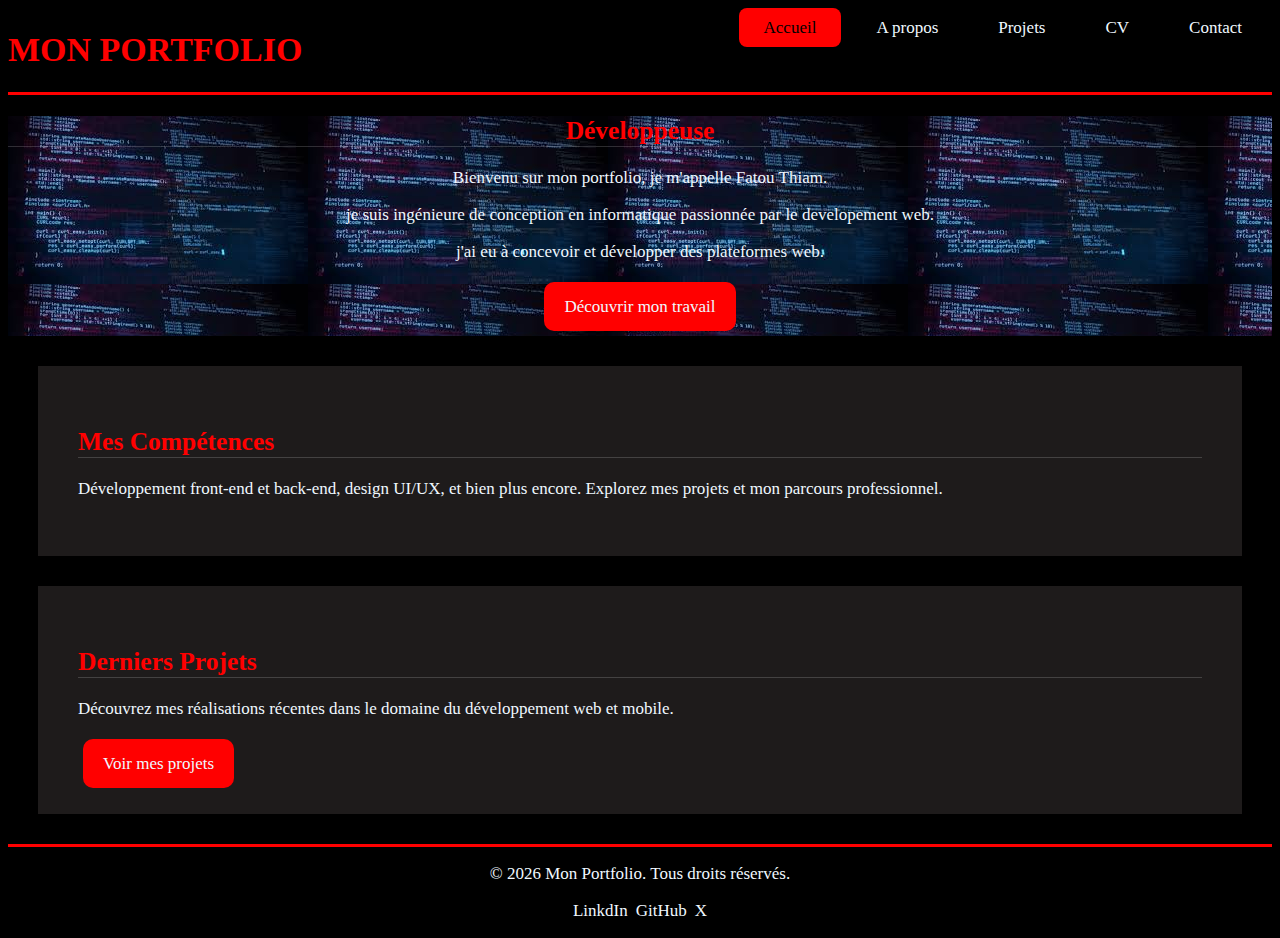
<file: index.html>
<!DOCTYPE html>
<html lang="en">
<head>
    <meta charset="UTF-8">
    <meta name="viewport" content="width=device-width, initial-scale=1.0">
    <title>Portfolio</title>
    <link rel="stylesheet" href="style.css">
</head>
<body>
    <!-- <header>
        <h1>Fatou Thiam</h1>
    </header> -->
    <nav>
        <div class="table">
            <div class="portfolio">
                <h1>Mon Portfolio</h1>
            </div>
            <ul class="ulnavfooter">
                <li class="accueil">
                    <a href="index.html" class="active">Accueil</a>
                </li>
                <li class="prop">
                    <a href="propos.html" >A propos</a>
                </li>
                <li class="work">
                    <a href="travail.html" >Projets</a>
                </li>
                <li class="cv">
                    <a href="cv.html" >CV</a>
                </li>
                <li class="contact">
                    <a href="contact.html" >Contact</a>
                </li>
            </ul>
        </div>
    </nav>
    <section class="about">
        <!-- <h1>About</h1> -->
        <div class="sec">
            <div class="left"> <h2>Développeuse</h2> </div>
            <div class="right">
                <p>Bienvenu sur mon portfolio, je m'appelle Fatou Thiam.</p>
                <p>je suis ingénieure de conception en informatique passionnée par le developement web.</p>
                <p>j'ai eu à concevoir et développer des plateformes web.</p>
                <div class="btn"><a href="propos.html">Découvrir mon travail</a></div>
            </div>
        </div>

    </section>
    <div class="partie">
        <h2>Mes Compétences</h2>
        <p>Développement front-end et back-end, design UI/UX, et bien plus encore. Explorez mes projets et mon parcours professionnel.</p>
    </div>
    <div class="partie">
        <h2>Derniers Projets</h2>
        <p>Découvrez mes réalisations récentes dans le domaine du développement web et mobile.</p>
        <div class="btn"><a href="travail.html">Voir mes projets</a></div>
    </div>
    <footer class="pied_page">
        <div class="pied">
            <p>© 2026 Mon Portfolio. Tous droits réservés.</p>
            <ul class="ulnavfooter">
                <li class="barre"><a href="https://www.linkedin.com/in/fatou-thiam-737726256/">LinkdIn</a></li>
                <li class="barre"><a href="https://github.com/fatouthiam21/">GitHub</a></li>
                <li class="barre"><a href="https://x.com/">X</a></li>
            </ul>
        </div>
    </footer>
</body>
</html>
</file>
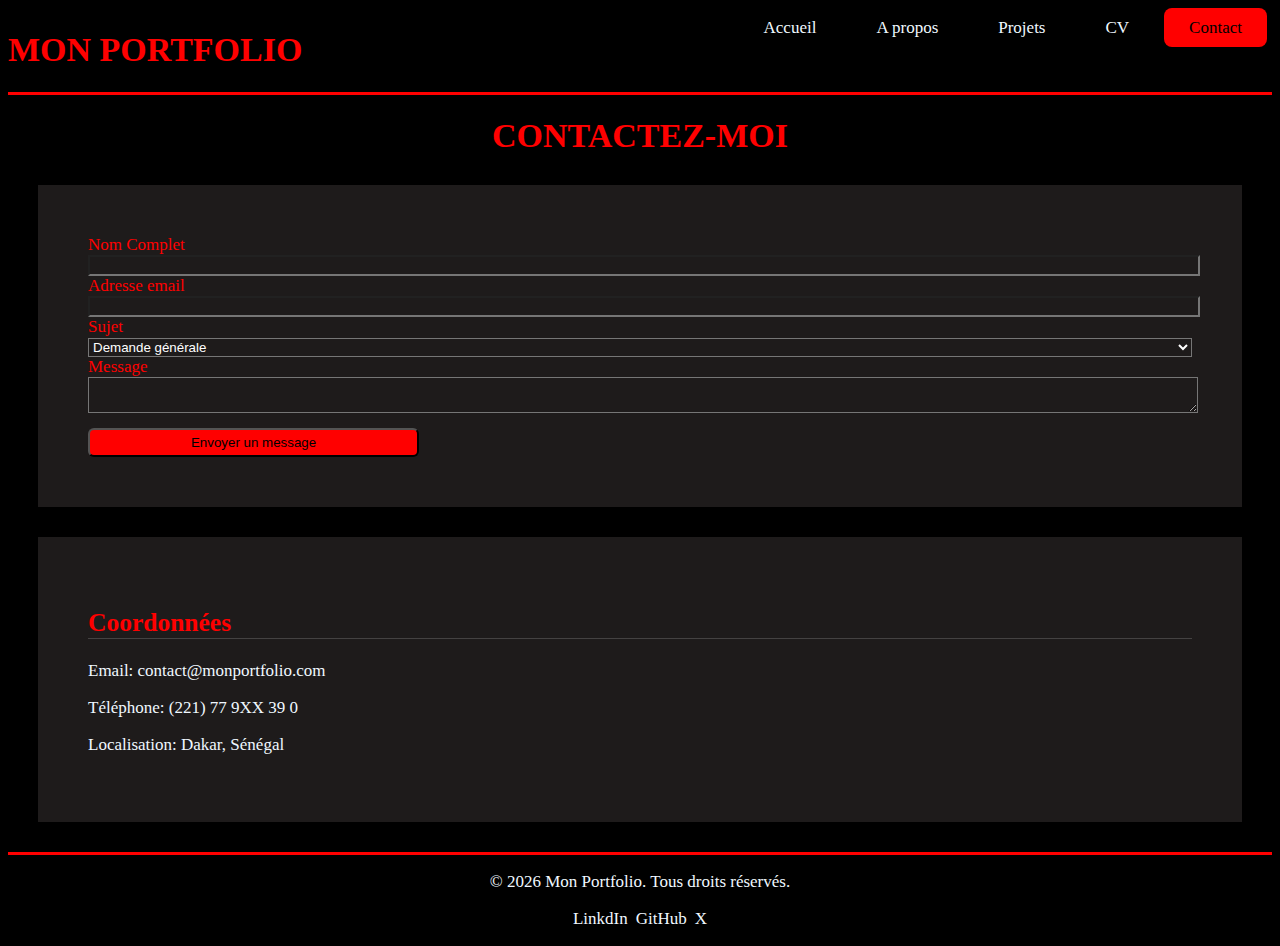
<file: contact.html>
<!DOCTYPE html>
<html lang="en">
<head>
    <meta charset="UTF-8">
    <meta name="viewport" content="width=device-width, initial-scale=1.0">
    <link rel="stylesheet" href="style.css">
    <title>Document</title>
</head>
<body>
    <nav>
        <div class="table">
            <div class="portfolio">
                <h1>Mon Portfolio</h1>
            </div>
            <ul class="ulnavfooter">
                <li class="accueil">
                    <a href="index.html" >Accueil</a>
                </li>
                <li class="prop">
                    <a href="propos.html" >A propos</a>
                </li>
                <li class="work">
                    <a href="travail.html" >Projets</a>
                </li>
                <li class="cv">
                    <a href="cv.html" >CV</a>
                </li>
                <li class="contact">
                    <a href="contact.html" class="active" >Contact</a>
                </li>
            </ul>
        </div>
    </nav>
    <section class="contact">
        <h1 id="contact">Contactez-moi</h1>
        <!-- formulaire pour me contacter -->
            <form action="">
                <!-- <fieldset> -->
            <label for="name"> Nom Complet</label><br>
            <input type="text" name="" id="name"><br>
            <label for="mail">Adresse email</label><br>
            <input type="email" name="" id="mail"><br>
            <label for="">Sujet</label><br>
            <select name="" id="">
                <Option>Demande générale</Option>
                <option value="">Collaboration sur projet</option>
                <option value="">Offre d'emploi</option>
                <option value="">Autre</option>
            </select><br>
            <label for="message">Message</label><br>
            <textarea name="" id="message"></textarea><br>
            <input type="submit" id="envoyer" value="Envoyer un message">
            <!-- </fieldset> -->
            </form>
            <div class="coor">
                <h2>Coordonnées</h2>
                <p>Email: contact@monportfolio.com</p>
                <p>Téléphone: (221) 77 9XX 39 0</p>
                <p>Localisation: Dakar, Sénégal</p>
            </div>
    </section>
    <footer class="pied_page">
        <div class="pied">
            <p>© 2026 Mon Portfolio. Tous droits réservés.</p>
            <ul class="ulnavfooter">
                <li class="barre"><a href="https://www.linkedin.com/in/fatou-thiam-737726256/">LinkdIn</a></li>
                <li class="barre"><a href="https://github.com/fatouthiam21/">GitHub</a></li>
                <li class="barre"><a href="https://x.com/">X</a></li>
            </ul>
        </div>
    </footer>
</body>
</html>
</file>
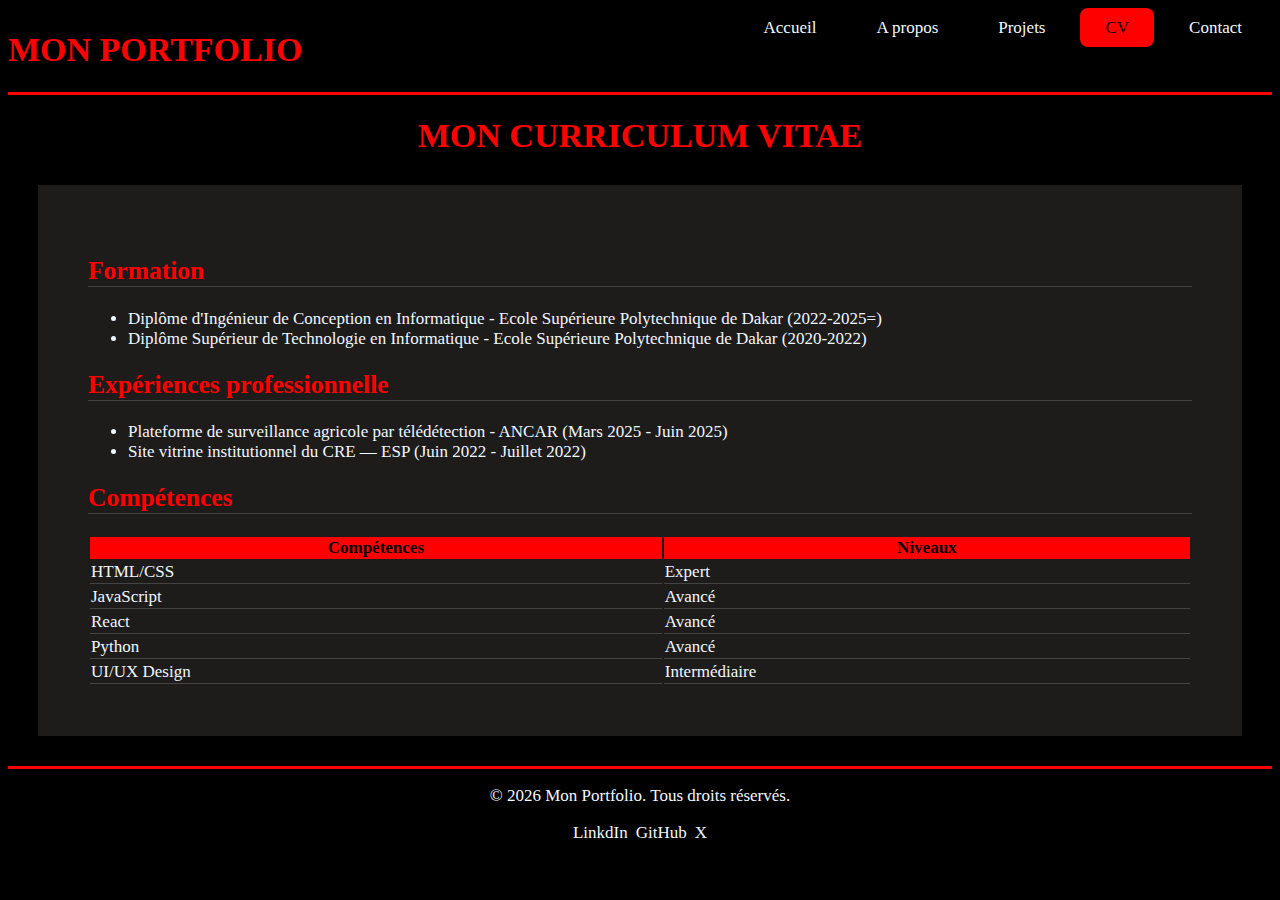
<file: cv.html>
<!DOCTYPE html>
<html lang="en">
<head>
    <meta charset="UTF-8">
    <meta name="viewport" content="width=device-width, initial-scale=1.0">
    <link rel="stylesheet" href="style.css">
    <title>Document</title>
</head>
<body>
    <nav>
        <div class="table">
            <div class="portfolio">
                <h1>Mon Portfolio</h1>
            </div>
            <ul class="ulnavfooter">
                <li class="accueil">
                    <a href="index.html" >Accueil</a>
                </li>
                <li class="prop">
                    <a href="propos.html" >A propos</a>
                </li>
                <li class="work">
                    <a href="travail.html" >Projets</a>
                </li>
                <li class="cv">
                    <a href="cv.html" class="active">CV</a>
                </li>
                <li class="contact">
                    <a href="contact.html" >Contact</a>
                </li>
            </ul>
        </div>
    </nav>
    <section class="resume">
        <h1 id="resume">Mon Curriculum Vitae</h1>
        <div class="cv1">
            <h2>Formation</h2>
            <!-- liste non ordonnée -->
            <ul>
                <li>Diplôme d'Ingénieur de Conception en Informatique - Ecole Supérieure Polytechnique de Dakar (2022-2025=)</li>
                <li>Diplôme Supérieur de Technologie en Informatique - Ecole Supérieure Polytechnique de Dakar (2020-2022)</li>
            </ul>
            <h2>Expériences professionnelle</h2>
            <!-- liste non ordonnée -->
            <ul>
                <li>Plateforme de surveillance agricole par télédétection - ANCAR (Mars 2025 - Juin 2025)</li>
                <li>Site vitrine institutionnel du CRE — ESP (Juin 2022 - Juillet 2022)</li>
            </ul>
            <h2>Compétences</h2>
            <!-- tableeu avec les compétences et niveaux -->
            <table>
                <!--  -->
                <thead>
                <tr>
                    <th>Compétences</th>
                    <th>Niveaux</th>
                </tr>
                </thead>
                <tr>
                    <td>HTML/CSS</td>
                    <td>Expert</td>
                </tr>
                <tr>
                    <td>JavaScript</td>
                    <td>Avancé</td>
                </tr>
                <tr>
                    <td>React</td>
                    <td>Avancé</td>
                </tr>
                <tr>
                    <td>Python</td>
                    <td>Avancé</td>
                </tr>
                <tr>
                    <td>UI/UX Design</td>
                    <td>Intermédiaire</td>
                </tr>
            </table>
        </div>
    </section>
    <footer class="pied_page">
        <div class="pied">
            <p>© 2026 Mon Portfolio. Tous droits réservés.</p>
            <ul class="ulnavfooter">
                <li class="barre"><a href="https://www.linkedin.com/in/fatou-thiam-737726256/">LinkdIn</a></li>
                <li class="barre"><a href="https://github.com/fatouthiam21/">GitHub</a></li>
                <li class="barre"><a href="https://x.com/">X</a></li>
            </ul>
        </div>
    </footer>
</body>
</html>
</file>
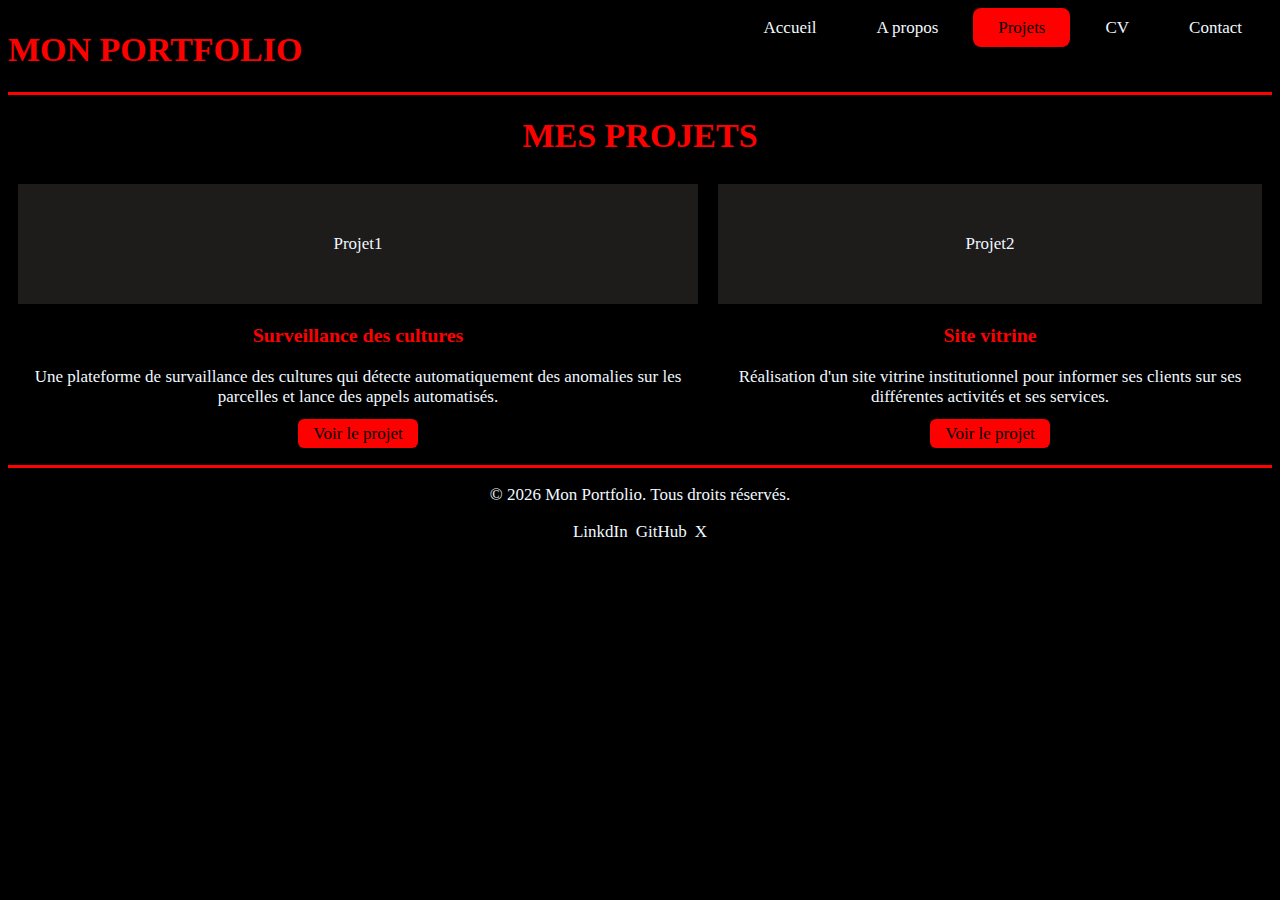
<file: travail.html>
<!DOCTYPE html>
<html lang="en">
<head>
    <meta charset="UTF-8">
    <meta name="viewport" content="width=device-width, initial-scale=1.0">
    <link rel="stylesheet" href="style.css">
    <title>Document</title>
</head>
<body>
    <nav>
        <div class="table">
            <div class="portfolio">
                <h1>Mon Portfolio</h1>
            </div>
            <ul class="ulnavfooter">
                <li class="accueil">
                    <a href="index.html" >Accueil</a>
                </li>
                <li class="prop">
                    <a href="propos.html" >A propos</a>
                </li>
                <li class="work">
                    <a href="travail.html" class="active">Projets</a>
                </li>
                <li class="cv">
                    <a href="cv.html" >CV</a>
                </li>
                <li class="contact">
                    <a href="contact.html" >Contact</a>
                </li>
            </ul>
        </div>
    </nav>
    <section class="work">          
        <h1 id="work">Mes projets</h1> 
        <div class="travail">
            <div class="projet">
                <div class="partie1">Projet1 </div>
                    <div class="partie2">
                    <h3>Surveillance des cultures</h3>
                    <p>Une plateforme de survaillance des cultures qui détecte automatiquement des anomalies sur les parcelles et lance des appels automatisés.</p>
                        <div class="btn1"><a href="">Voir le projet</a>
                    </div>
                </div>
            </div>
            <div class="projet">
                <div class="partie1">Projet2 </div>
                    <div class="partie2">
                    <h3>Site vitrine</h3>
                    <p>Réalisation d'un site vitrine institutionnel pour informer ses clients sur ses différentes activités et ses services.</p>
                        <div class="btn1"><a href="">Voir le projet</a></div>
                </div>
            </div>
        </div> 
    </section>
    <footer class="pied_page">
        <div class="pied">
            <p>© 2026 Mon Portfolio. Tous droits réservés.</p>
            <ul class="ulnavfooter">
                <li class="barre"><a href="https://www.linkedin.com/in/fatou-thiam-737726256/">LinkdIn</a></li>
                <li class="barre"><a href="https://github.com/fatouthiam21/">GitHub</a></li>
                <li class="barre"><a href="https://x.com/">X</a></li>
            </ul>
        </div>
    </footer>
</body>
</html>
</file>
<file: style.css>
body{
    font-family: 'Times New Roman', Times, serif;
    font-size: 17px;
    background-color: black;
    color: aliceblue;
  
}
.table{
    display: flex;
    flex-direction: row;
    justify-content: space-between;
    border-bottom: solid red;
    /* position: fixed; */
}
/* .portfolio{
    color: red;
    
} */
h1{
    padding: 0;
    /* margin: 0; */
    text-align: center;
    text-transform: uppercase;
    color: red;
}

 .ulnavfooter{
    list-style-type: none;
    display: flex;
    flex-direction: row;
    justify-content: center;
    padding: 0;
    margin-top: 10px;
}
a{
    text-decoration: none;
    padding: 10px 25px;
    margin: 5px;
    color: aliceblue;
    border-radius: 8px;
    transition: all 0.3s;  
}
nav a:hover, nav a.active{
    background-color: red;
    color: black;
}
.sec{
    text-align: center;
    background-image: url('imgs/téléchargement.jfif');
    height: 220px;
}
.btn{
    margin-top: 35px;
}
.btn a{
    background-color: red;
    padding: 15px 20px;
    border-radius: 10px;
}
.partie{
    background-color: rgb(30, 27, 27);
    padding: 40px;
    margin: 30px;
}
h2, h3, label{
    color: red;
}
h2, td{
    /* border-bottom: 1px solid rgba(218, 214, 214, 0.119); */
    border-bottom: 1px solid rgba(255, 255, 255, 0.172);
}
footer{
    text-align: center;
    border-top:  solid red;
}
footer a{
    padding:2px 4px ;
    margin: 0;
}
footer a:hover{
    color: red;
}

.propos{
    display: flex;
    flex-direction: row;
    justify-content: space-between;
}
.rigth{
    margin: 10px;
    border: 1px solid rgba(255, 255, 255, 0.172);
    background-color: rgb(30, 27, 27);
}
.left img{
    padding: 50px;
    border: 1px solid red;
}

.travail{
    display: flex;
    flex-direction: row;
    justify-content: space-between;  
}
.projet{
    margin: 6px 10px;
    border-radius: 8px;
    text-align: center;  
}
.projet:hover{
    transform: translateY(-5px);
    border: 1px solid red;
}
.partie1, .cv1, form, .coor{
    margin: 0;
    /* height: 50%; */
    background-color: rgb(30, 27, 27);
    padding: 50px;
}
.partie2{
    height: 50%;
}

.btn1{
    margin: 15px 0;
}
.btn1 a, #envoyer{
    background-color: red;
    padding: 5px 15px;
    border-radius: 6px;
    color: black;
}
.btn1 a:hover, select{
    color: white;
}
table{
    width: 100%;
}
thead{
    background-color: red;
    color: black;
}
.cv1, form, .coor{
    margin: 30px;
}
input, textarea, select{
    background-color: rgb(30, 27, 27);
    width: 100%;   
}
#envoyer{
    width: 30%;
    margin-top: 10px;
}

@media screen and (max-width:760px) {
    body{
        font-size: 14px;
    }
    .table, .propos, .travail{
        flex-direction: column;
    }
    a, .btn a, #envoyer{
        padding: 4px 8px;
    }
    .cv1{
        margin: 0;
    }
    #envoyer{
        width: 100%;
    }
}
</file>
